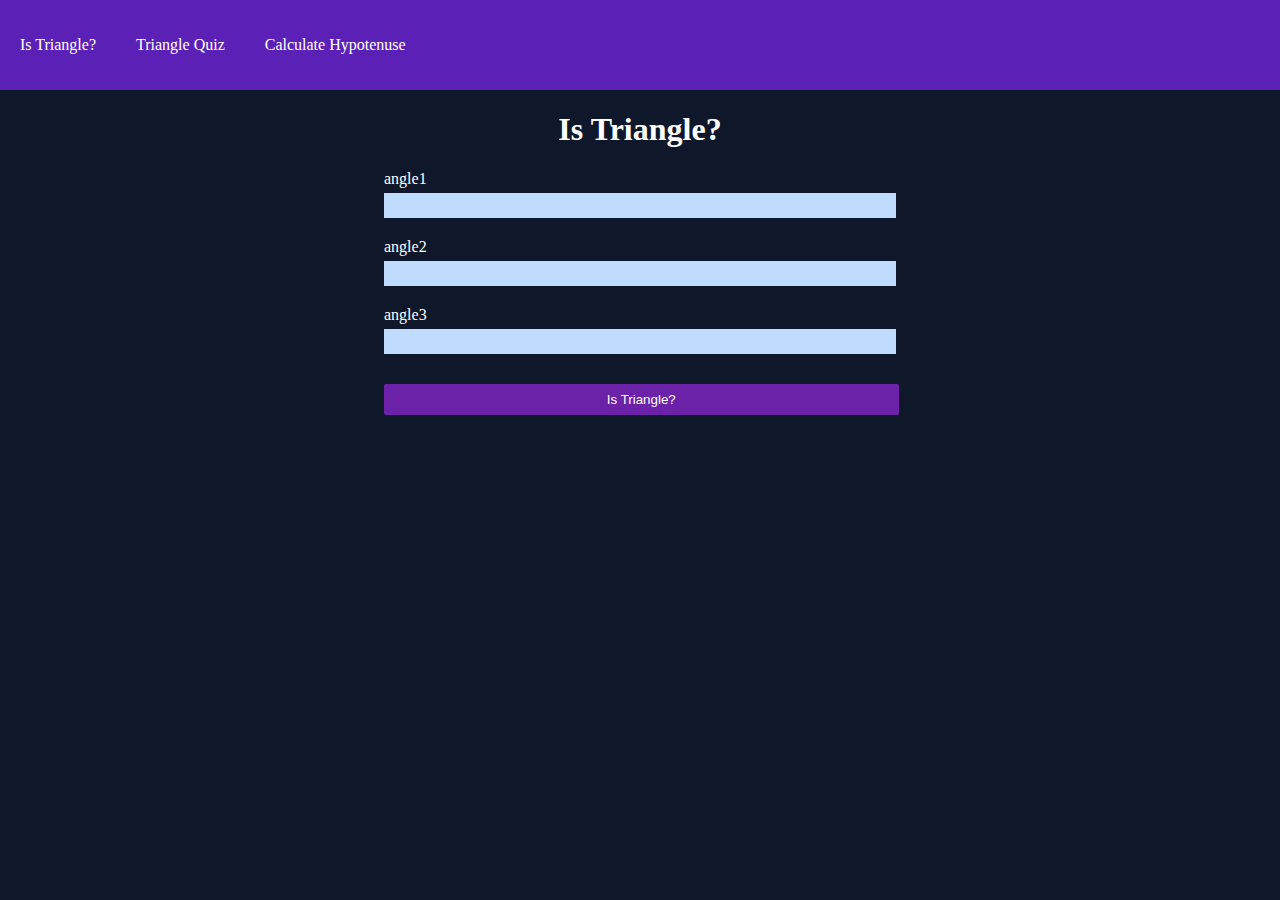
<file: index.html>
<!DOCTYPE html>
<html lang="en">
<head>
    <meta charset="UTF-8">
    <meta name="viewport" content="width=device-width, initial-scale=1.0">
    <link rel="stylesheet" href="index.css">
    <title>Is Triangle?</title>
</head>
<body>
    <nav>
        <a href="index.html">Is Triangle?</a>
        <a href="quiz.html">Triangle Quiz</a>
        <a href="hypotenuse.html">Calculate Hypotenuse</a>
    </nav>
    <div id="content">
        <h1>Is Triangle?</h1>
        <label for="angle1">angle1</label>
        <input type="number" class="angle-input"/>
        <label for="angle2>">angle2</label>
        <input type="number" class="angle-input"/>
        <label for="angle3>">angle3</label>
        <input type="number" class="angle-input"/>
        <button id="is-triangle-btn">Is Triangle?</button>
        <div id="output"></div>
        <script src="app.js"></script>
    </div>
</body>
</html>
</file>
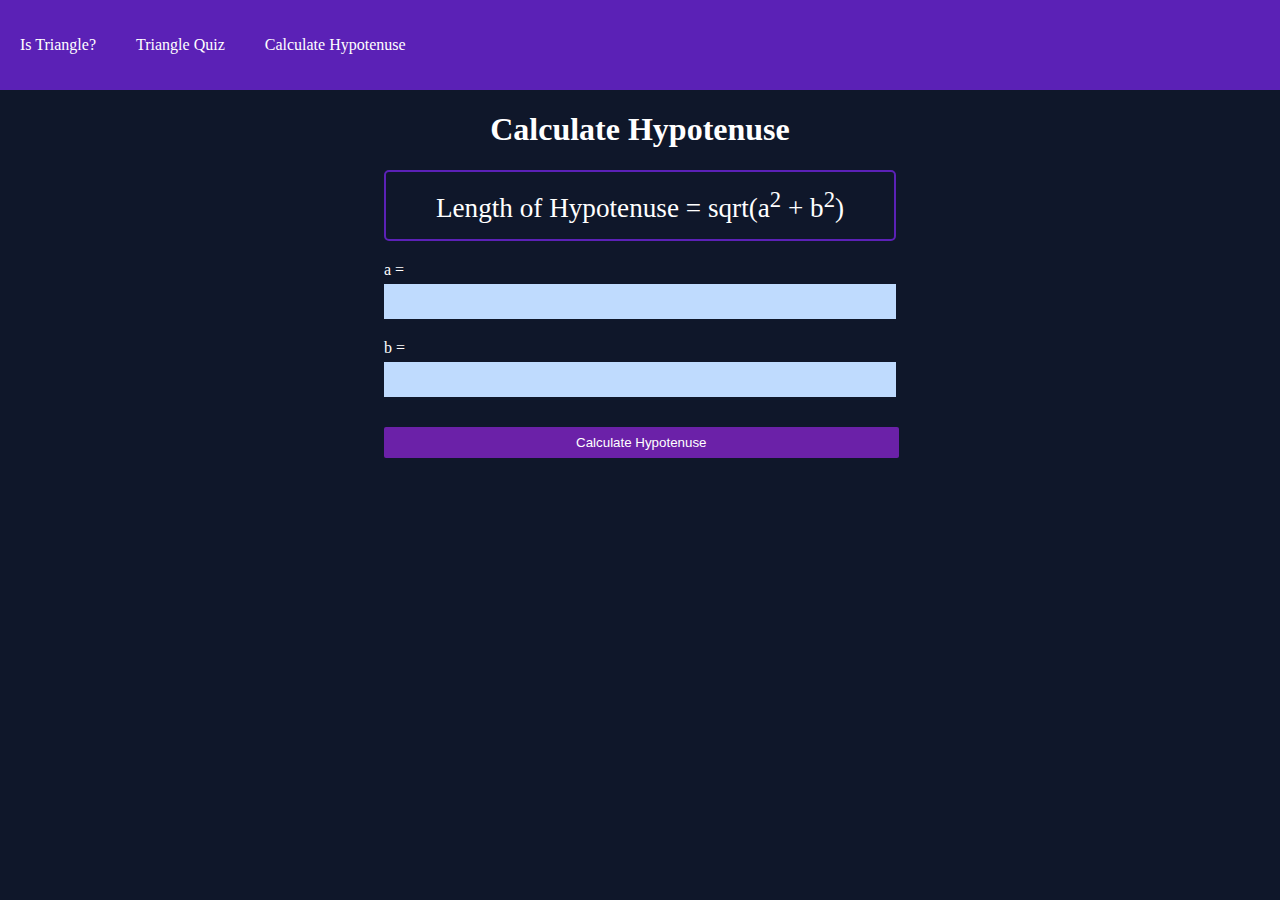
<file: hypotenuse.html>
<!DOCTYPE html>
<html lang="en">
<head>
    <meta charset="UTF-8">
    <meta name="viewport" content="width=device-width, initial-scale=1.0">
    <link rel="stylesheet" href="hypotenuse.css">
    <title>Hypotenuse</title>
</head>
<body>
    <nav>
        <a href="index.html">Is Triangle?</a>
        <a href="quiz.html">Triangle Quiz</a>
        <a href="hypotenuse.html">Calculate Hypotenuse</a>
    </nav>
    <h1>Calculate Hypotenuse</h1>
    <div id="content">
        <div id="formula">Length of Hypotenuse = sqrt(a<sup>2</sup> + b<sup>2</sup>)</div>
        <label>a = </label>
        <input type="number" class="side-input" />
        <label>b = </label>
        <input type="number" class="side-input" />
        <button id="hypotenuse-btn">Calculate Hypotenuse</button>
        <div id="output"></div>
    </div>
    <script src="hypotenuse.js"></script>
</body>
</html>
</file>
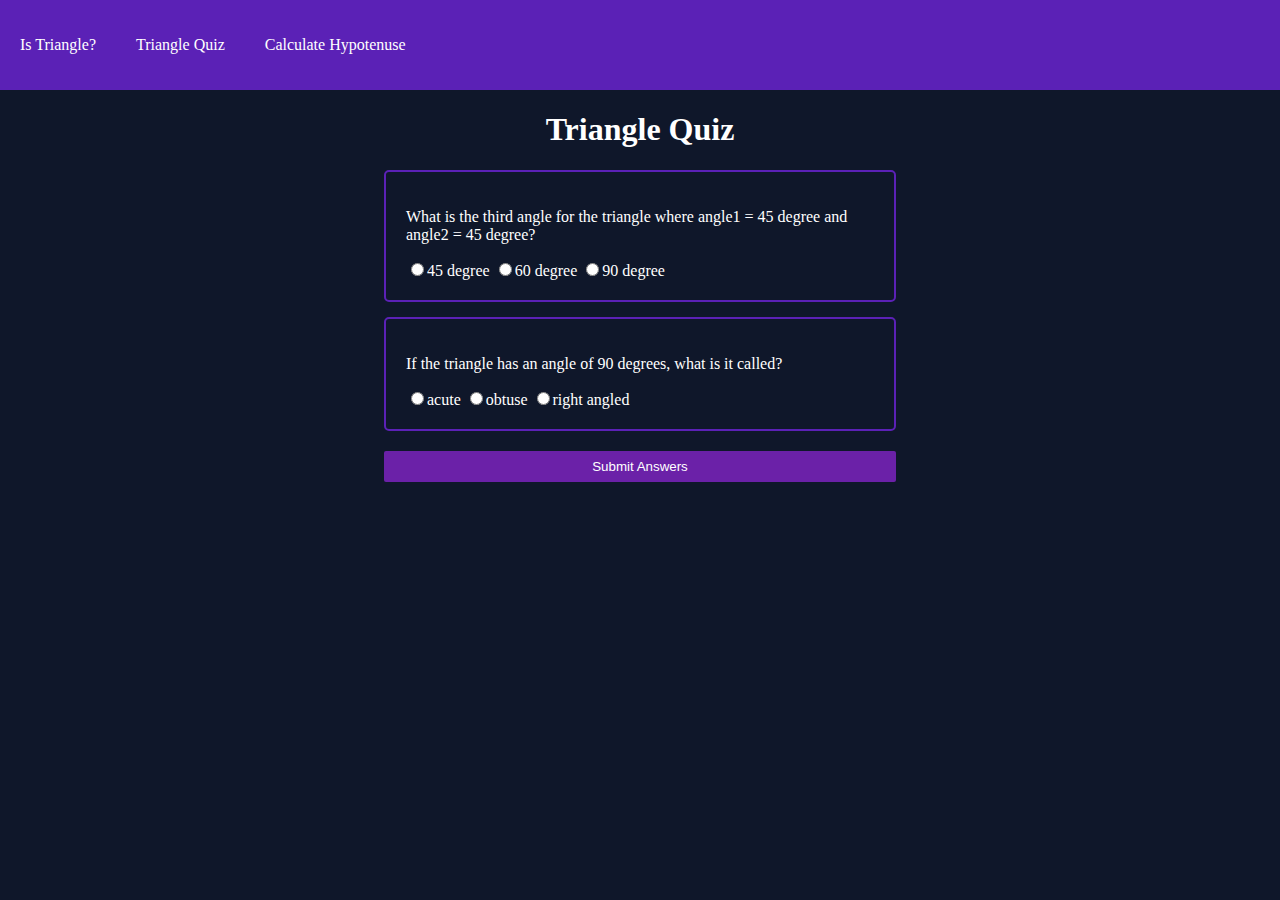
<file: quiz.html>
<!DOCTYPE html>
<html lang="en">
<head>
    <meta charset="UTF-8">
    <meta name="viewport" content="width=device-width, initial-scale=1.0">
    <link rel="stylesheet" href="quiz.css">
    <title>Triangle Quiz</title>
</head>
<body>
    <nav>
        <a href="index.html">Is Triangle?</a>
        <a href="quiz.html">Triangle Quiz</a>
        <a href="hypotenuse.html">Calculate Hypotenuse</a>
    </nav>
    <h1>Triangle Quiz</h1>
    <form class="quiz-form">
        <div class="question-container">
            <p>What is the third angle for the triangle where angle1 = 45 degree and angle2 = 45 degree?</p>
            <label><input type="radio" name="question1" value="45"/>45 degree</label>
            <label><input type="radio" name="question1" value="60"/>60 degree</label>
            <label><input type="radio" name="question1" value="90"/>90 degree</label>
        </div>
        <div class="question-container">
            <p>If the triangle has an angle of 90 degrees, what is it called?</p>
            <label><input type="radio" name="question2" value="acute"/>acute</label>
            <label><input type="radio" name="question2" value="obtuse"/>obtuse</label>
            <label><input type="radio" name="question2" value="right angled"/>right angled</label>
        </div>
    </form>
    <button id="submit-answer-btn">Submit Answers</button>
    <div id="output"></div>
    <script src="quiz.js"></script>
</body>
</html>
</file>
<file: index.css>
body {
    margin: 0;
    padding: 0;
    background-color: #0f172a;
}

nav {
    height: 10vh;
    background-color: #5b21b6;
    display: flex;
    flex-direction: row;
    align-items: center;
}

nav  a {
    color: white;
    margin: 0 20px;
    text-decoration: none;
}

a:hover {
    font-weight: bold;
    text-decoration: underline;
}

#content {
    display: block;
    width: 40%;
    margin: auto;
    color: white;
}

h1 {
    text-align: center;
}

.angle-input {
    display: block;
    width: 100%;
    text-align: center;
    margin: 5px 0 20px 0;
    padding: 5px 0 5px 0;
    background-color: #bfdbfe;
    border: none;
}

#is-triangle-btn {
    width: 100.5%;
    text-align: center;
    padding: 8px 0 8px 0;
    background-color: #6b21a8;
    color: white;
    margin-top: 10px;
    border: none;
    border-radius: 2px;
}

#output {
    text-align: center;
    margin-top: 10px;
}
</file>
<file: hypotenuse.css>
body {
    margin: 0;
    padding: 0;
    background-color: #0f172a;
    color: white;
}

nav {
    height: 10vh;
    background-color: #5b21b6;
    display: flex;
    flex-direction: row;
    align-items: center;
}

nav  a {
    color: white;
    margin: 0 20px;
}

a:link {
    text-decoration: none;
}

a:active {
    font-weight: bold;
}

a:hover {
    font-weight: bold;
}

#content {
    display: block;
    width: 40%;
    margin: auto;
    color: white;
}

h1 {
    text-align: center;
}

#formula {
    text-align: center;
    border: 2px solid #5b21b6;
    border-radius: 5px;
    padding: 15px;
    margin: 20px auto;
    font-size: 1.7rem;
    font-style: bold;
}

.side-input {
    display: block;
    width: 100%;
    
    text-align: center;
    margin: 5px 0 20px 0;
    padding: 10px 0 10px 0;
    background-color: #bfdbfe;
    border: none;
}

#hypotenuse-btn {
    width: 100.5%;
    text-align: center;
    padding: 8px 0 8px 0;
    background-color: #6b21a8;
    color: white;
    margin-top: 10px;
    border: none;
    border-radius: 2px;
}

#output {
    text-align: center;
    margin-top: 10px;
}
</file>
<file: quiz.css>
body {
    margin: 0;
    padding: 0;
    background-color: #0f172a;
    color: white;
}

nav {
    height: 10vh;
    background-color: #5b21b6;
    display: flex;
    flex-direction: row;
    align-items: center;
}

nav  a {
    color: white;
    margin: 0 20px;
}

a:link {
    text-decoration: none;
}

a:active {
    font-weight: bold;
}

a:hover {
    font-weight: bold;
}

.question-container {
    display: block;
    width: 40%;
    box-sizing: border-box;
    border: 2px solid #5b21b6;
    border-radius: 5px;
    margin: 15px auto;
    padding: 20px;
    color: white;
}

h1 {
    text-align: center;
}

#submit-answer-btn {
    display: block;
    width: 40%;
    text-align: center;
    padding: 8px 0 8px 0;
    background-color: #6b21a8;
    color: white;
    margin: 20px auto;
    border: none;
    border-radius: 2px;
}

#output {
    text-align: center;
    margin-top: 10px;
}
</file>
